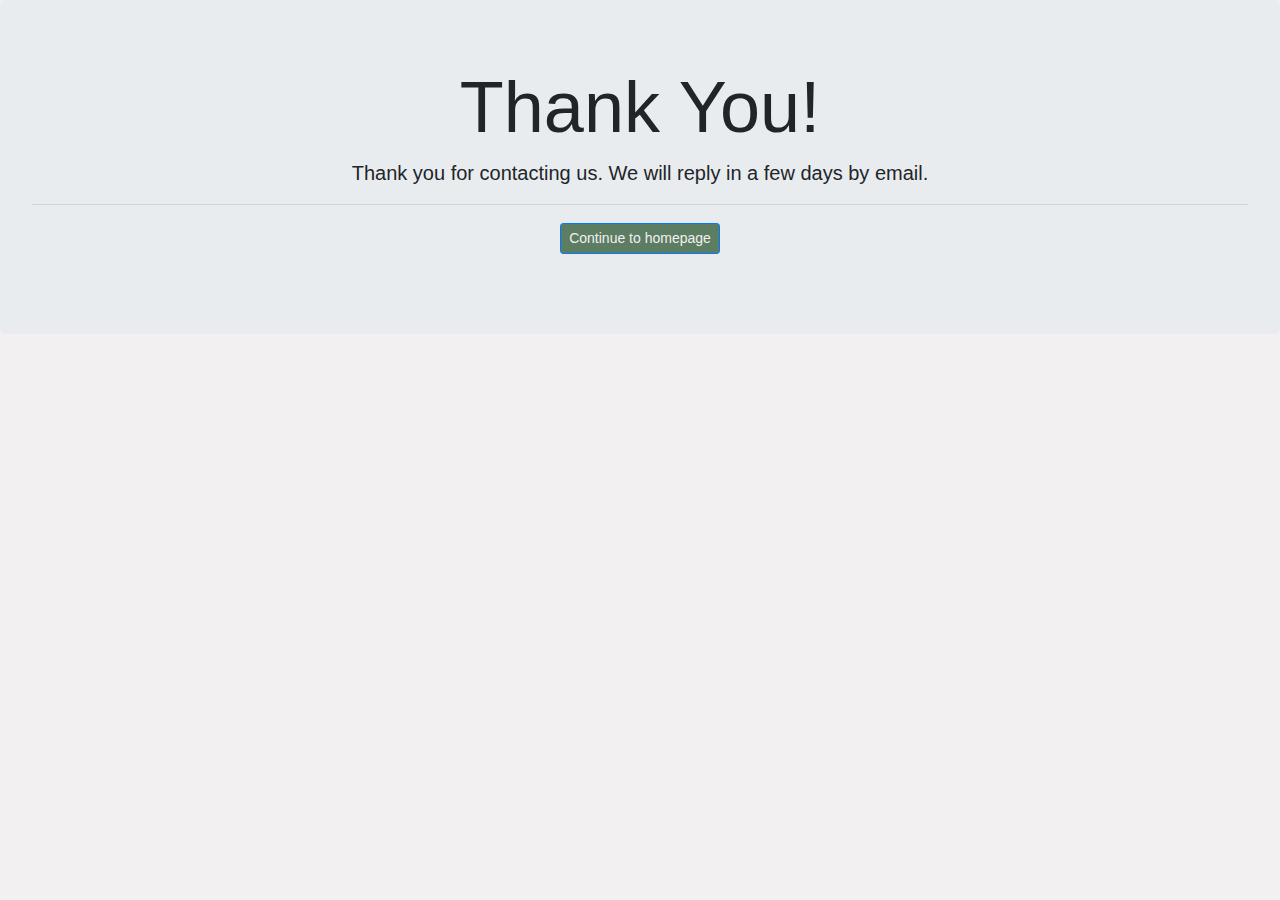
<file: thank_you.html>
<!DOCTYPE html>
<html lang="en">

<!--
  ___         _    _       ___  ___ 
 | _ \__ _ __| |__| |_  _ / _ \/ __|
 |  _/ _` / _` / _` | || | (_) \__ \
 |_| \__,_\__,_\__,_|\_, |\___/|___/
                     |__/           
 
                       Version 0.1.1
 
-->

<head>
    <title>PaddyOS - Thank You!</title>

    <!-- Metas -->
        <meta charset="utf-8">
        <meta name="viewport" content="width=device-width, initial-scale=1, shrink-to-fit=no">
        <meta http-equiv="x-ua-compatible" content="ie=edge">
        <meta name="description" content="Paddy OS, the #1 Linux for Ireland">
		<meta name="author" content="Patrick Pulfer">
        <meta name="theme-color" content="#F3F0F1">

    <!-- Redirect back to Home in 5 seconds -->
        <meta http-equiv="refresh" content="5; url=https://patrickpulfer.github.io/codeinsitute_usercentric_milestone_project/index.html">

    <!-- Resources -->
        <link rel="stylesheet" href="https://use.fontawesome.com/releases/v5.7.0/css/all.css">
        <link href="./css/bootstrap.min.css" rel="stylesheet">
        <link href="./css/main.css" rel="stylesheet">
</head>
<body>
    <div class="jumbotron text-center">
        <h1 class="display-3">Thank You!</h1>
        <p class="lead"><strong>Thank you for contacting us.</strong> We will reply in a few days by email.</p>
        <hr>
        <p class="lead">
          <a class="btn btn-primary btn-sm" href="https://patrickpulfer.github.io/codeinsitute_usercentric_milestone_project/index.html" role="button">Continue to homepage</a>
        </p>
      </div>
</body>
</file>
<file: css/main.css>
/* Defaults */
    body {
        background-color: #F3F0F1;
        align-content: center;
    }

    h2, h3, h4 {
        color: #5c7d61; 
    }

    .btn {
        background-color: #5c7d61;
        color: #F3F0F1;
    }

    section {
        padding: 50px 10px;
    }


/* Bootstrap Navbar */

    .navbar, .dropdown-item, .dropdown-menu {
        background-color: #5c7d61;
    }

    .navbar .navbar-brand, .navbar .navbar-text, .navbar-brand-two .second_navbar_brand, .navbar .navbar-nav .nav-link, .dropdown-item, .bars_color {
        color: #F3F0F1;
    }


/* Header */

    .header {
        height: 100vh;
        min-height: 500px;
        background-image: url('../img/office2.jpg');
        background-size: cover;
        background-position: center;
        background-repeat: no-repeat;
        color: #F3F0F1;
    }

    .header_container {
        background-color: rgba(46, 46, 46, 0.4) !important;
        padding: 10px 0px;
    }

    .header_button_right {
        margin-left:30px;
    }


/* Sections */

  #what_is > h2 {
    padding: 30px 10px;
    text-align: center;
  }

  #features {
    background-color: #5C7D61;
    color: #F3F0F1;
    text-align: center;
    height: 100vh;
}

.feature_box {
    height: 30vh;
    padding: 10px;
    display: flex;
    align-items: center; 
}

.feature_box h4 {
    color: #F3F0F1;
}

.feature_box img {
    max-width: 100%;
    max-height: 100%;
}

  #download {
      background-color: #122D23;
      color: #F3F0F1;
  }
</file>
